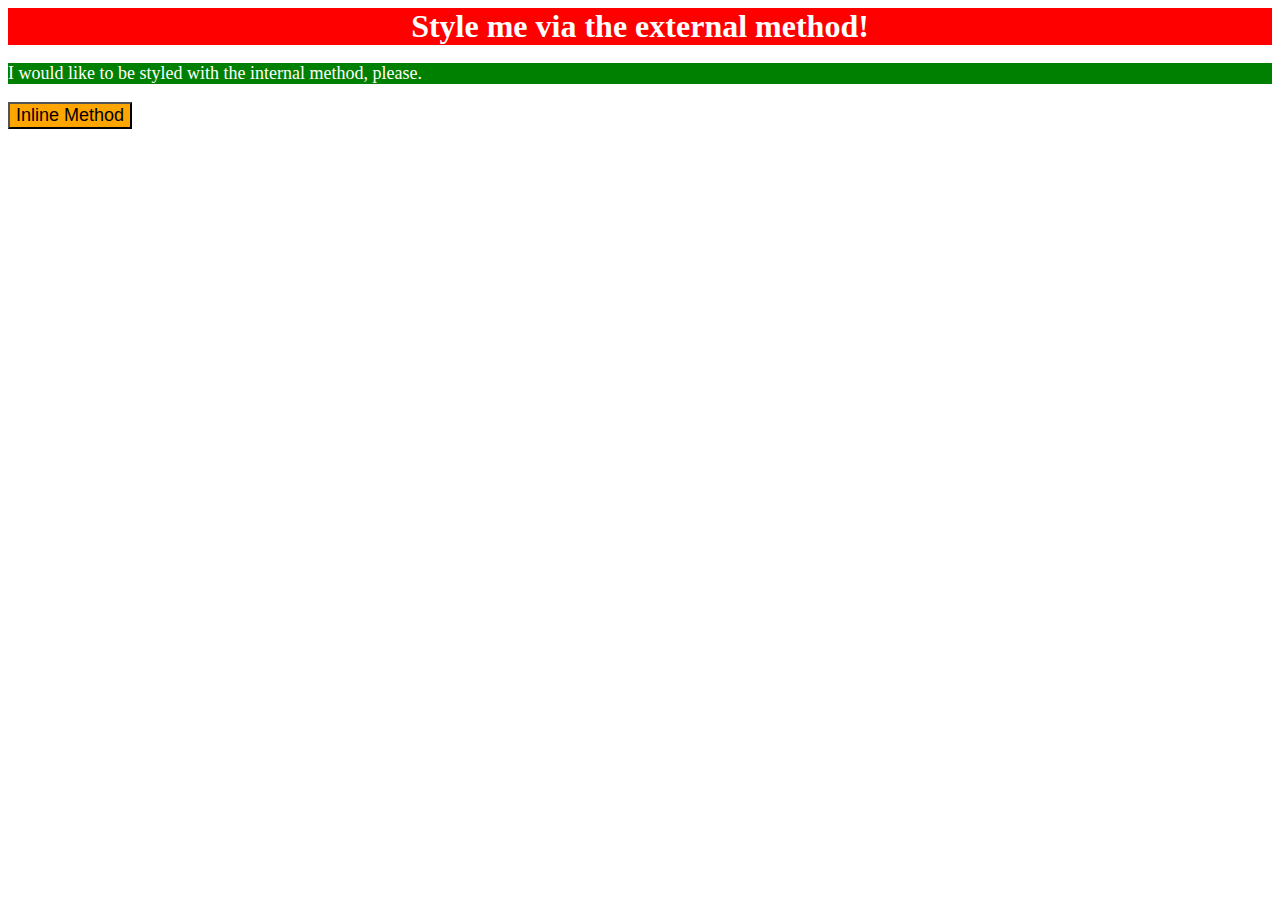
<file: foundations/01-css-methods/index.html>
<!DOCTYPE html>
<html lang="en">
  <head>
    <meta charset="UTF-8">
    <meta http-equiv="X-UA-Compatible" content="IE=edge">
    <meta name="viewport" content="width=device-width, initial-scale=1.0">
    <title>Methods for Adding CSS</title>
    <link rel="stylesheet" href="styles.css">
    <style>
      div {
        color: white;
        background-color: red;
        font-size: 32px;
        font-weight: bold;
        text-align: center;
      }

      p {
          color: white;
          background-color: green;
          font-size: 18px;
      }

      button {
          color: black;
          background-color: orange;
          font-size: 18px;
      }
    </style>
  </head>
  <body>
    <div style="color: white; background-color: red; font-weight: bold; font-size: 32px; text-align: center">Style me via the external method!</div>
    <p style="color: white; background-color: green; font-size: 18px">I would like to be styled with the internal method, please.</p>
    <button style="color: black; background-color: orange; font-size: 18px">Inline Method</button>
  </body>
</html>
</file>
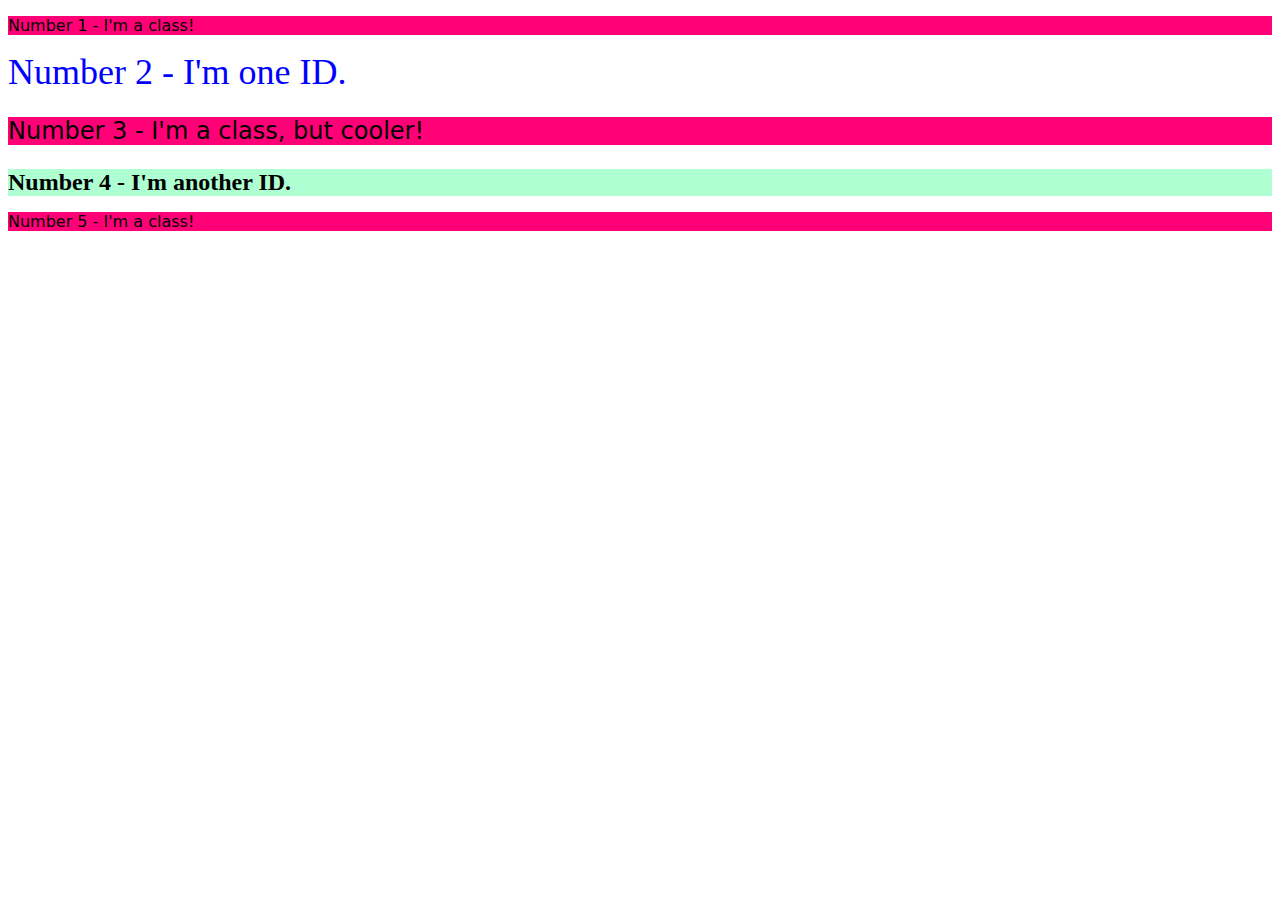
<file: foundations/02-class-id-selectors/index.html>
<!DOCTYPE html>
<html lang="en">
  <head>
    <meta charset="UTF-8">
    <meta http-equiv="X-UA-Compatible" content="IE=edge">
    <meta name="viewport" content="width=device-width, initial-scale=1.0">
    <title>Class and ID Selectors</title>
    <link rel="stylesheet" href="style.css">
  </head>
  <body>
    <p class="odd" id="b1">Number 1 - I'm a class!</p>
    <div class="even" id="b2">Number 2 - I'm one ID.</div>
    <p class="odd" id="b3">Number 3 - I'm a class, but cooler!</p>
    <div class="even" id="b4">Number 4 - I'm another ID.</div>
    <p class="odd" id="b5">Number 5 - I'm a class!</p>
  </body>
</html>
</file>
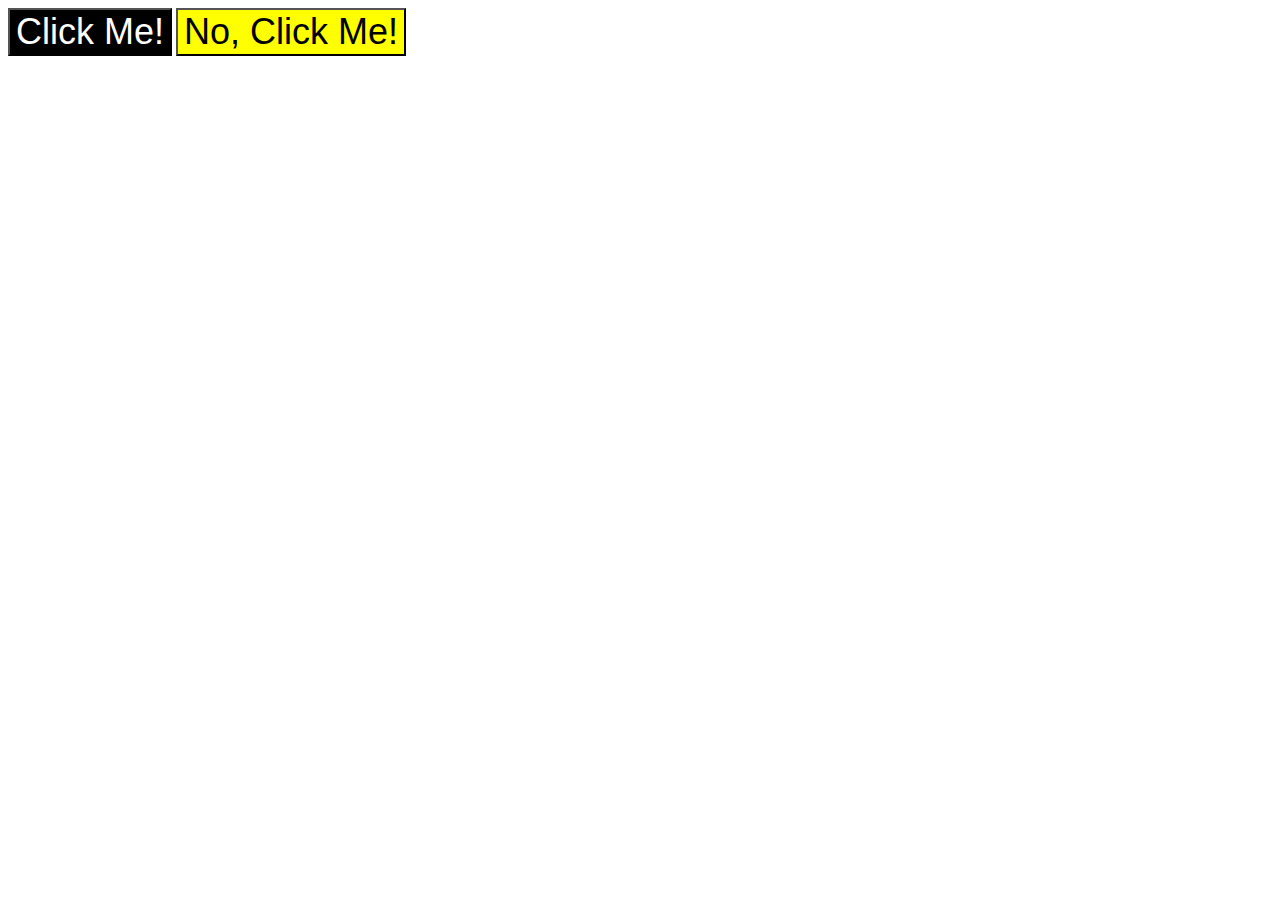
<file: foundations/03-grouping-selectors/index.html>
<!DOCTYPE html>
<html lang="en">
  <head>
    <meta charset="UTF-8">
    <meta http-equiv="X-UA-Compatible" content="IE=edge">
    <meta name="viewport" content="width=device-width, initial-scale=1.0">
    <title>Grouping Selectors</title>
    <link rel="stylesheet" href="style.css">
  </head>
  <body>
    <button class="b1">Click Me!</button>
    <button class="b2">No, Click Me!</button>
  </body>
</html>
</file>
<file: foundations/01-css-methods/styles.css>
/* styles.css */

div {
    color: white;
    background-color: red;
    font-size: 32px;
    font-weight: bold;
    text-align: center;
}

p {
    color: white;
    background-color: green;
    font-size: 18px;
}

button {
    color: black;
    background-color: orange;
    font-size: 18px;
}
</file>
<file: foundations/02-class-id-selectors/style.css>
.odd {
    background-color: rgb(255, 0, 119);
    font-family: "Verdana", "DejaVu Sans", "sans-serif";    
}

#b2 {
    color: blue;
    font-size: 36px;
}

#b3 {
    font-size: 24px;
}

#b4 {
    background-color: rgb(174, 255, 210);
    font-size: 24px;
    font-weight: bold;
}
</file>
<file: foundations/03-grouping-selectors/style.css>
.b1, .b2 {
    font-size: 36px;
    font-family: Helvetica, "Times New Roman", sans-serif;
}

.b1 {
    background-color: black;
    color: white;
}

.b2 {
    background-color: yellow;
    color: black;
}
</file>
